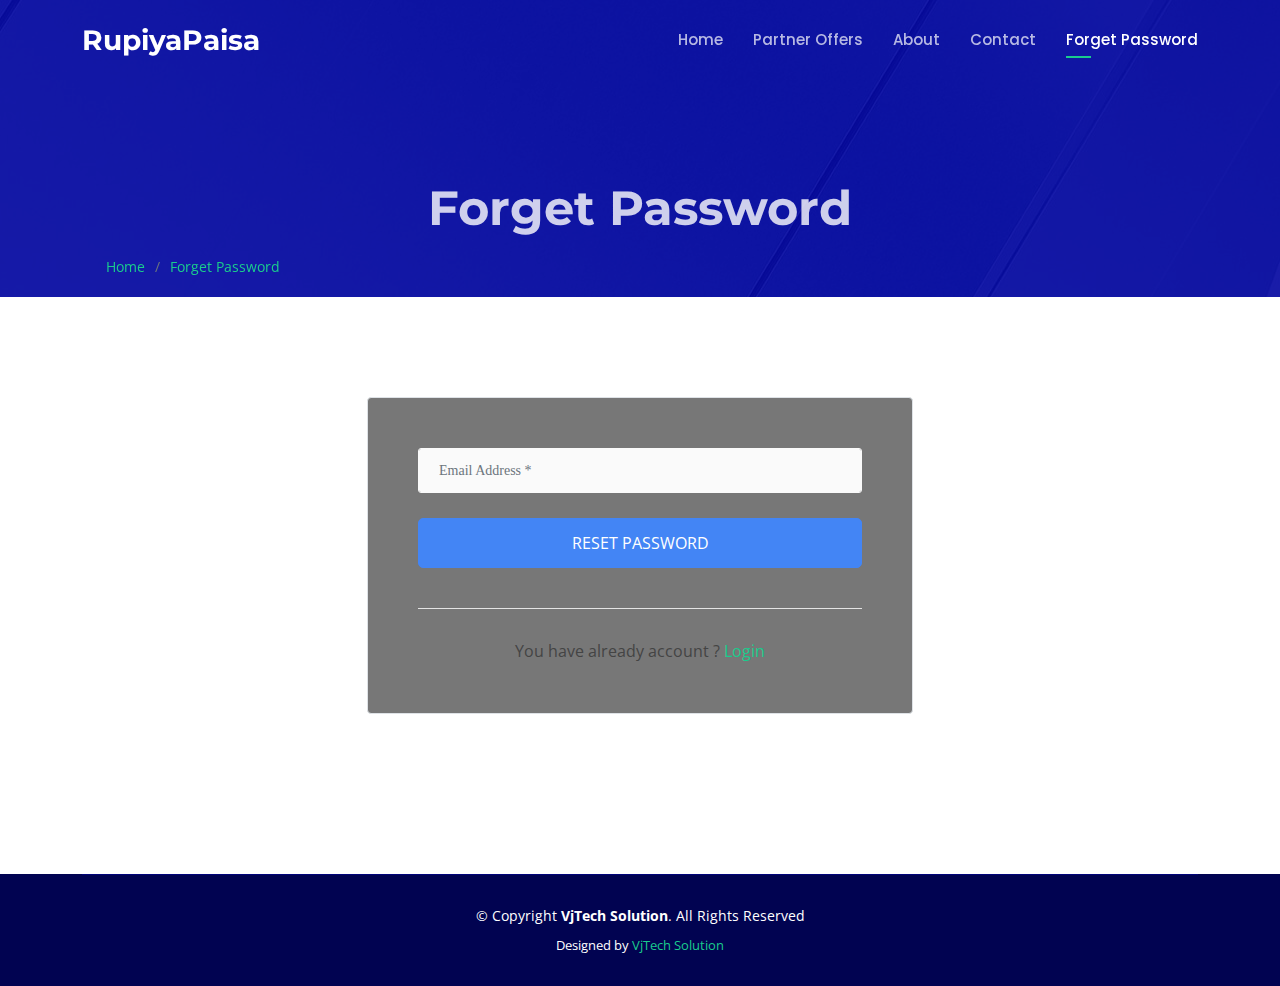
<file: forgetpassword.html>
<!DOCTYPE html>
<html lang="en">

<head>
  <meta charset="utf-8">
  <meta content="width=device-width, initial-scale=1.0" name="viewport">

  <title>RupiyaPaisa - Forget Password</title>
  <meta content="" name="description">
  <meta content="" name="keywords">

  <!-- Favicons -->
  <link href="assets/img/portfolio.png" rel="icon">
  <link href="assets/img/portfolio.png" rel="apple-touch-icon">

  <!-- Google Fonts -->
  <link href="https://fonts.googleapis.com/css?family=Open+Sans:300,300i,400,400i,600,600i,700,700i|Montserrat:300,300i,400,400i,500,500i,600,600i,700,700i|Poppins:300,300i,400,400i,500,500i,600,600i,700,700i" rel="stylesheet">

  <!-- Vendor CSS Files -->
  <link href="assets/vendor/aos/aos.css" rel="stylesheet">
  <link href="assets/vendor/bootstrap/css/bootstrap.min.css" rel="stylesheet">
  <link href="assets/vendor/bootstrap-icons/bootstrap-icons.css" rel="stylesheet">
  <link href="assets/vendor/boxicons/css/boxicons.min.css" rel="stylesheet">
  <link href="assets/vendor/glightbox/css/glightbox.min.css" rel="stylesheet">
  <link href="assets/vendor/remixicon/remixicon.css" rel="stylesheet">
  <link href="assets/vendor/swiper/swiper-bundle.min.css" rel="stylesheet">

  <!-- Template Main CSS File -->
  <link href="assets/css/style.css" rel="stylesheet">
  <!-- Social Media Icons Styles -->
  <link href="assets/css/social-media.css" rel="stylesheet">
</head>

<body>

  <header id="header" class="fixed-top d-flex align-items-center header-transparent">
    <div class="container d-flex align-items-center justify-content-between">

      <div class="logo">
        <h1><a href="/"><span>RupiyaPaisa</span></a></h1>
        <!-- Uncomment below if you prefer to use an image logo -->
        <!-- <a href="index.html"><img src="assets/img/logo.png" alt="" class="img-fluid"></a>-->
      </div>

      <nav id="navbar" class="navbar">
        <ul>
          <li><a class="nav-link  " href="/">Home</a></li>
          <li><a class="nav-link " href="/">Partner Offers</a></li>
          <li><a class="nav-link " href="/">About</a></li>
          <li><a class="nav-link " href="/">Contact</a></li>
          <li><a class="nav-link  active" href="forgetpassword.html">Forget Password</a></li>
          
        </ul>
        <i class="bi bi-list mobile-nav-toggle"></i>
      </nav><!-- .navbar -->

    </div>
  </header><!-- End Header -->

  <!-- ======= Hero Section ======= -->
  <section id="hero">
    <div class="container">
      <div class="row justify-content-between">
        <div class="col-lg-12">
          <div data-aos="zoom-outs" class="text-center" >
            <div class="profile-item">
              <section class="breadcrumbs" style="background:transparent;margin-top: 40px;">
                <div class="container">
                <div class="">
                  <h1 class="text-center">Forget Password</h1>
                    <ol>
                      <li><a href="/">Home</a></li>
                      <li><a href="forgetpassword.html">Forget Password</a></li>
                    </ol>
                  </div>
          
                </div>
              </section>
             </div>
            
           
          </div>
        </div>
        
      </div>
    </div>
   </section><!-- End Hero -->

   <section>
    <div class="login_form_wrapper">
      <div class="container">
          <div class="row">
              <div class="col-md-6 offset-md-3">
                  <!-- login_wrapper -->
                  <div class="login_wrapper border rounded">
                     
                      <div class="formsix-pos">
                          <div class="form-group i-email"> <input type="email" class="form-control" required="" id="email2" placeholder="Email Address *"> </div>
                      </div>
                      <div class="login_btn_wrapper"> 
                        <a href="#" class="btn btn-primary login_btn"> Reset Password </a>
                       </div>
                      <div class="login_message">
                          <p>You have already account ? <a href="login.html"> Login </a> </p>
                      </div>
                  </div> <!-- /.login_wrapper-->
              </div>
          </div>
      </div>
  </div>
   </section>
   
  <!-- ======= Footer ======= -->
  <footer id="footer">
    <div class="container">
      <div class="copyright">
        &copy; Copyright <strong><span>VjTech Solution</span></strong>. All Rights Reserved
      </div>
      <div class="credits">
        Designed by <a href="#">VjTech Solution</a>
      </div>
    </div>
  </footer><!-- End Footer -->

  <a href="#" class="back-to-top d-flex align-items-center justify-content-center"><i class="bi bi-arrow-up-short"></i></a>
  <div id="preloader"></div>

  <!-- Vendor JS Files -->
  <script src="assets/vendor/aos/aos.js"></script>
  <script src="assets/vendor/bootstrap/js/bootstrap.bundle.min.js"></script>
  <script src="assets/vendor/glightbox/js/glightbox.min.js"></script>
  <script src="assets/vendor/php-email-form/validate.js"></script>
  <script src="assets/vendor/purecounter/purecounter.js"></script>
  <script src="assets/vendor/swiper/swiper-bundle.min.js"></script>
  <!-- Template Main JS File -->
  <script src="assets/js/main.js"></script>
  <script src="https://ajax.googleapis.com/ajax/libs/jquery/3.5.1/jquery.min.js"></script>
  <script>
    $(document).ready(function(){

      $(document).ready(function(){
      $("#register-form").hide();
      $("#forgot-form").hide();	
      $(".register-form-link").click(function(e){
      $("#login-form").slideUp(0);
      $("#forgot-form").slideUp(0)	
      $("#register-form").fadeIn(300);	
      });
    
      $(".login-form-link").click(function(e){
      $("#register-form").slideUp(0);
      $("#forgot-form").slideUp(0);	
      $("#login-form").fadeIn(300);	
      });
    
      $(".forgot-form-link").click(function(e){
      $("#login-form").slideUp(0);	
      $("#forgot-form").fadeIn(300);	
      });
      });
    
      });
  </script>
  
</body>

</html>
</file>
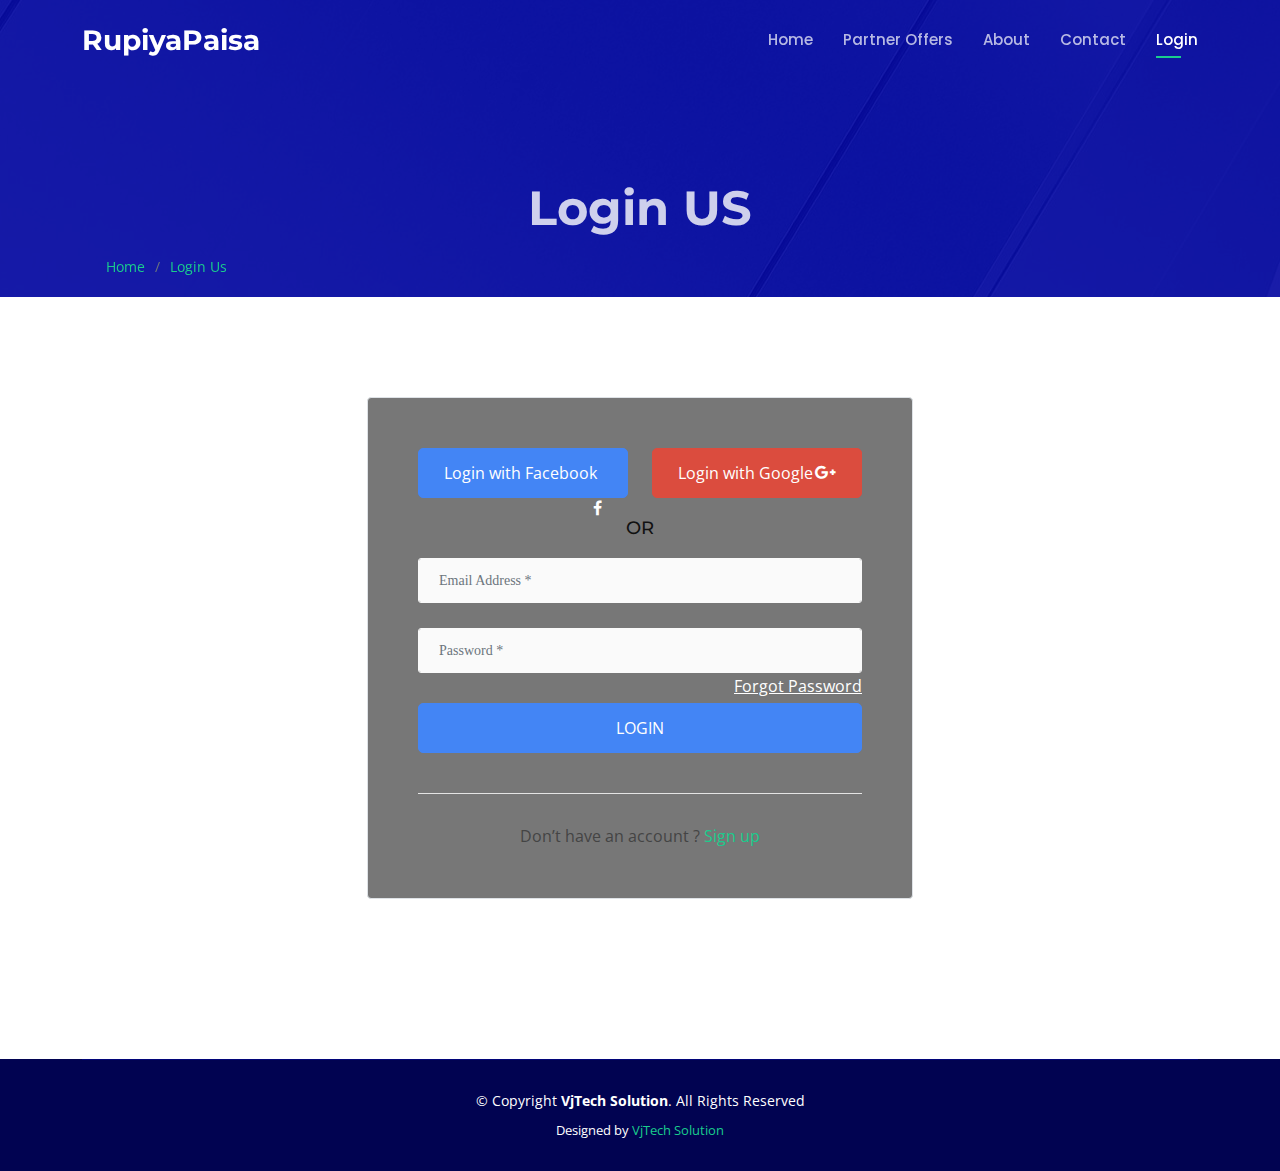
<file: login.html>
<!DOCTYPE html>
<html lang="en">

<head>
  <meta charset="utf-8">
  <meta content="width=device-width, initial-scale=1.0" name="viewport">

  <title>RupiyaPaisa - Login</title>
  <meta content="" name="description">
  <meta content="" name="keywords">

  <!-- Favicons -->
  <link href="assets/img/portfolio.png" rel="icon">
  <link href="assets/img/portfolio.png" rel="apple-touch-icon">

  <!-- Google Fonts -->
  <link href="https://fonts.googleapis.com/css?family=Open+Sans:300,300i,400,400i,600,600i,700,700i|Montserrat:300,300i,400,400i,500,500i,600,600i,700,700i|Poppins:300,300i,400,400i,500,500i,600,600i,700,700i" rel="stylesheet">

  <!-- Vendor CSS Files -->
  <link href="assets/vendor/aos/aos.css" rel="stylesheet">
  <link href="assets/vendor/bootstrap/css/bootstrap.min.css" rel="stylesheet">
  <link href="assets/vendor/bootstrap-icons/bootstrap-icons.css" rel="stylesheet">
  <link href="assets/vendor/boxicons/css/boxicons.min.css" rel="stylesheet">
  <link href="assets/vendor/glightbox/css/glightbox.min.css" rel="stylesheet">
  <link href="assets/vendor/remixicon/remixicon.css" rel="stylesheet">
  <link href="assets/vendor/swiper/swiper-bundle.min.css" rel="stylesheet">

  <!-- Template Main CSS File -->
  <link href="assets/css/style.css" rel="stylesheet">
  <!-- Social Media Icons Styles -->
  <link href="assets/css/social-media.css" rel="stylesheet">
</head>

<body>

  <header id="header" class="fixed-top d-flex align-items-center header-transparent">
    <div class="container d-flex align-items-center justify-content-between">

      <div class="logo">
        <h1><a href="/"><span>RupiyaPaisa</span></a></h1>
        <!-- Uncomment below if you prefer to use an image logo -->
        <!-- <a href="index.html"><img src="assets/img/logo.png" alt="" class="img-fluid"></a>-->
      </div>

      <nav id="navbar" class="navbar">
        <ul>
          <li><a class="nav-link  " href="/">Home</a></li>
          <li><a class="nav-link " href="/">Partner Offers</a></li>
          <li><a class="nav-link " href="/">About</a></li>
          <li><a class="nav-link " href="/">Contact</a></li>
          <li><a class="nav-link  active" href="login.html">Login</a></li>
          
        </ul>
        <i class="bi bi-list mobile-nav-toggle"></i>
      </nav><!-- .navbar -->

    </div>
  </header><!-- End Header -->

  <!-- ======= Hero Section ======= -->
  <section id="hero">
    <div class="container">
      <div class="row justify-content-between">
        <div class="col-lg-12">
          <div data-aos="zoom-outs" class="text-center" >
            <div class="profile-item">
              <section class="breadcrumbs" style="background:transparent;margin-top: 40px;">
                <div class="container">
                <div class="">
                  <h1 class="text-center">Login US</h1>
                    <ol>
                      <li><a href="/">Home</a></li>
                      <li><a href="login.html">Login Us</a></li>
                    </ol>
                  </div>
          
                </div>
              </section>
             </div>
            
           
          </div>
        </div>
        
      </div>
    </div>
   </section><!-- End Hero -->

   <section>
    <div class="login_form_wrapper">
      <div class="container">
          <div class="row">
              <div class="col-md-6 offset-md-3">
                  <!-- login_wrapper -->
                  <div class="login_wrapper border rounded">
                      <div class="row">
                          <div class="col-lg-6 col-md-6 col-xs-12 col-sm-6"> <a href="#" class="btn btn-primary facebook"> <span>Login with Facebook</span> <i class="fa fa-facebook"></i> </a> </div>
                          <div class="col-lg-6 col-md-6 col-xs-12 col-sm-6"> <a href="#" class="btn btn-primary google-plus"> Login with Google <i class="fa fa-google-plus"></i> </a> </div>
                      </div>
                      <h2>or</h2>
                      <div class="formsix-pos">
                          <div class="form-group i-email"> <input type="email" class="form-control" required="" id="email2" placeholder="Email Address *"> </div>
                      </div>
                      <div class="formsix-e">
                          <div class="form-group i-password"> <input type="password" class="form-control" required="" id="password2" placeholder="Password *"> </div>
                      </div>
                      <div class="login_remember_box"> 
                        <a href="forgetpassword.html" class="forget_password" style="margin-top: -23px;color: #fff;"> Forgot Password </a> </div>
                      <div class="login_btn_wrapper"> 
                        <a href="#" class="btn btn-primary login_btn"> Login </a>
                       </div>
                      <div class="login_message">
                          <p>Don’t have an account ? <a href="signup.html"> Sign up </a> </p>
                      </div>
                  </div> <!-- /.login_wrapper-->
              </div>
          </div>
      </div>
  </div>
   </section>
   
  <!-- ======= Footer ======= -->
  <footer id="footer">
    <div class="container">
      <div class="copyright">
        &copy; Copyright <strong><span>VjTech Solution</span></strong>. All Rights Reserved
      </div>
      <div class="credits">
        Designed by <a href="#">VjTech Solution</a>
      </div>
    </div>
  </footer><!-- End Footer -->

  <a href="#" class="back-to-top d-flex align-items-center justify-content-center"><i class="bi bi-arrow-up-short"></i></a>
  <div id="preloader"></div>

  <!-- Vendor JS Files -->
  <script src="assets/vendor/aos/aos.js"></script>
  <script src="assets/vendor/bootstrap/js/bootstrap.bundle.min.js"></script>
  <script src="assets/vendor/glightbox/js/glightbox.min.js"></script>
  <script src="assets/vendor/php-email-form/validate.js"></script>
  <script src="assets/vendor/purecounter/purecounter.js"></script>
  <script src="assets/vendor/swiper/swiper-bundle.min.js"></script>
  <!-- Template Main JS File -->
  <script src="assets/js/main.js"></script>
  <script src="https://ajax.googleapis.com/ajax/libs/jquery/3.5.1/jquery.min.js"></script>
  <script>
    $(document).ready(function(){

      $(document).ready(function(){
      $("#register-form").hide();
      $("#forgot-form").hide();	
      $(".register-form-link").click(function(e){
      $("#login-form").slideUp(0);
      $("#forgot-form").slideUp(0)	
      $("#register-form").fadeIn(300);	
      });
    
      $(".login-form-link").click(function(e){
      $("#register-form").slideUp(0);
      $("#forgot-form").slideUp(0);	
      $("#login-form").fadeIn(300);	
      });
    
      $(".forgot-form-link").click(function(e){
      $("#login-form").slideUp(0);	
      $("#forgot-form").fadeIn(300);	
      });
      });
    
      });
  </script>
  
</body>

</html>
</file>
<file: assets/css/style.css>
/*--------------------------------------------------------------
# General
--------------------------------------------------------------*/
body {
  font-family: "Open Sans", sans-serif;
  color: #444444;
}

a {
  color: #1acc8d;
  text-decoration: none;
}

a:hover {
  color: #34e5a6;
  text-decoration: none;
}

h1, h2, h3, h4, h5, h6 {
  font-family: "Montserrat", sans-serif;
}

/*--------------------------------------------------------------
# Preloader
--------------------------------------------------------------*/
#preloader {
  position: fixed;
  top: 0;
  left: 0;
  right: 0;
  bottom: 0;
  z-index: 9999;
  overflow: hidden;
  background: #fff;
}

#preloader:before {
  content: "";
  position: fixed;
  top: calc(50% - 30px);
  left: calc(50% - 30px);
  border: 6px solid #1acc8d;
  border-top-color: #d2f9eb;
  border-radius: 50%;
  width: 60px;
  height: 60px;
  -webkit-animation: animate-preloader 1s linear infinite;
  animation: animate-preloader 1s linear infinite;
}

@-webkit-keyframes animate-preloader {
  0% {
    transform: rotate(0deg);
  }
  100% {
    transform: rotate(360deg);
  }
}

@keyframes animate-preloader {
  0% {
    transform: rotate(0deg);
  }
  100% {
    transform: rotate(360deg);
  }
}
/*--------------------------------------------------------------
# Back to top button
--------------------------------------------------------------*/
.back-to-top {
  position: fixed;
  visibility: hidden;
  opacity: 0;
  right: 15px;
  bottom: 15px;
  z-index: 996;
  background: #1acc8d;
  width: 40px;
  height: 40px;
  border-radius: 50px;
  transition: all 0.4s;
}
.back-to-top i {
  font-size: 28px;
  color: #fff;
  line-height: 0;
}
.back-to-top:hover {
  background: #2be4a2;
  color: #fff;
}
.back-to-top.active {
  visibility: visible;
  opacity: 1;
}

/*--------------------------------------------------------------
# Disable AOS delay on mobile
--------------------------------------------------------------*/
@media screen and (max-width: 768px) {
  [data-aos-delay] {
    transition-delay: 0 !important;
  }
}
/*--------------------------------------------------------------
# Header
--------------------------------------------------------------*/
#header {
  height: 80px;
  transition: all 0.5s;
  z-index: 997;
  transition: all 0.5s;
  background: rgba(1, 4, 136, 0.9);
}
#header.header-transparent {
  background: transparent;
}
#header.header-scrolled {
  background: rgba(1, 4, 136, 0.9);
  height: 60px;
}
#header .logo h1 {
  font-size: 28px;
  margin: 0;
  padding: 0;
  line-height: 1;
  font-weight: 700;
}
#header .logo h1 a, #header .logo h1 a:hover {
  color: #fff;
  text-decoration: none;
}
#header .logo img {
  padding: 0;
  margin: 0;
  max-height: 40px;
}

/*--------------------------------------------------------------
# Navigation Menu
--------------------------------------------------------------*/
/**
* Desktop Navigation 
*/
.navbar {
  padding: 0;
}
.navbar ul {
  margin: 0;
  padding: 0;
  display: flex;
  list-style: none;
  align-items: center;
}
.navbar li {
  position: relative;
}
.navbar a, .navbar a:focus {
  display: flex;
  align-items: center;
  justify-content: space-between;
  padding: 10px 0 10px 30px;
  font-size: 15px;
  font-weight: 500;
  font-family: "Poppins", sans-serif;
  color: rgba(255, 255, 255, 0.7);
  white-space: nowrap;
  transition: 0.3s;
}
.navbar a i, .navbar a:focus i {
  font-size: 12px;
  line-height: 0;
  margin-left: 5px;
}
.navbar > ul > li > a:before {
  content: "";
  position: absolute;
  height: 2px;
  bottom: 3px;
  left: 30px;
  background-color: #1acc8d;
  visibility: hidden;
  width: 0px;
  transition: all 0.3s ease-in-out 0s;
}
.navbar a:hover:before, .navbar li:hover > a:before, .navbar .active:before {
  visibility: visible;
  width: 25px;
}

.navbar a:hover, .navbar .active, .navbar .active:focus, .navbar li:hover > a {
  color: #fff;
}
.navbar .dropdown ul {
  display: block;
  position: absolute;
  left: 30px;
  top: calc(100% + 30px);
  margin: 0;
  padding: 10px 0;
  z-index: 99;
  opacity: 0;
  visibility: hidden;
  background: #fff;
  box-shadow: 0px 0px 30px rgba(127, 137, 161, 0.25);
  transition: 0.3s;
  border-radius: 4px;
}
.navbar .dropdown ul li {
  min-width: 200px;
}
.navbar .dropdown ul a {
  padding: 10px 20px;
  font-size: 14px;
  font-weight: 500;
  text-transform: none;
  color: #01036f;
}
.navbar .dropdown ul a i {
  font-size: 12px;
}
.navbar .dropdown ul a:hover, .navbar .dropdown ul .active:hover, .navbar .dropdown ul li:hover > a {
  color: #1acc8d;
}
.navbar .dropdown:hover > ul {
  opacity: 1;
  top: 100%;
  visibility: visible;
}
.navbar .dropdown .dropdown ul {
  top: 0;
  left: calc(100% - 30px);
  visibility: hidden;
}
.navbar .dropdown .dropdown:hover > ul {
  opacity: 1;
  top: 0;
  left: 100%;
  visibility: visible;
}
@media (max-width: 1366px) {
  .navbar .dropdown .dropdown ul {
    left: -90%;
  }
  .navbar .dropdown .dropdown:hover > ul {
    left: -100%;
  }
}

/**
* Mobile Navigation 
*/
.mobile-nav-toggle {
  color: #fff;
  font-size: 28px;
  cursor: pointer;
  display: none;
  line-height: 0;
  transition: 0.5s;
}

@media (max-width: 991px) {
  .mobile-nav-toggle {
    display: block;
  }

  .navbar ul {
    display: none;
  }
}
.navbar-mobile {
  position: fixed;
  overflow: hidden;
  top: 0;
  right: 0;
  left: 0;
  bottom: 0;
  background: rgba(1, 3, 91, 0.9);
  transition: 0.3s;
  z-index: 999;
}
.navbar-mobile .mobile-nav-toggle {
  position: absolute;
  top: 15px;
  right: 15px;
}
.navbar-mobile ul {
  display: block;
  position: absolute;
  top: 55px;
  right: 15px;
  bottom: 15px;
  left: 15px;
  padding: 10px 0;
  border-radius: 8px;
  background-color: #fff;
  overflow-y: auto;
  transition: 0.3s;
}
.navbar-mobile > ul > li > a:before {
  left: 20px;
}
.navbar-mobile a, .navbar-mobile a:focus {
  padding: 10px 20px;
  font-size: 15px;
  color: #0205a1;
}
.navbar-mobile a:hover, .navbar-mobile .active, .navbar-mobile li:hover > a {
  color: #3f43fd;
}
.navbar-mobile .getstarted, .navbar-mobile .getstarted:focus {
  margin: 15px;
}
.navbar-mobile .dropdown ul {
  position: static;
  display: none;
  margin: 10px 20px;
  padding: 10px 0;
  z-index: 99;
  opacity: 1;
  visibility: visible;
  background: #fff;
  box-shadow: 0px 0px 30px rgba(127, 137, 161, 0.25);
}
.navbar-mobile .dropdown ul li {
  min-width: 200px;
}
.navbar-mobile .dropdown ul a {
  padding: 10px 20px;
}
.navbar-mobile .dropdown ul a i {
  font-size: 12px;
}
.navbar-mobile .dropdown ul a:hover, .navbar-mobile .dropdown ul .active:hover, .navbar-mobile .dropdown ul li:hover > a {
  color: #1acc8d;
}
.navbar-mobile .dropdown > .dropdown-active {
  display: block;
}


/*---------------------------------------------------------------
# Profile Style
-----------------------------------------------------------------*/
.profile-img{
  width: 500px;
}
.profile-item{
  /* margin-top: 20px; */
  color: #ffffff;
  /* color: #ffb134; */
}
.profile-item h3{
  font-size: 60px;
  font-weight: 900;
}
.profile-item p{
  font-size: 17px;
  font-weight: 500;
}

/*---------------------------------------------------------------
 Introduction style
 ----------------------------------------------------------------*/
 .content-box .content-heading{
   text-align: center;
 }
 .content-box .content-heading h1{
   font-size: 30px;
   font-weight: 600;
 }

 .content-box .divider{
  position: relative;
 }
 
 .content-box .divider::before{
   content: '';
   position: absolute;
   height: 2px;
   bottom: -8px;
   width: 20%;
   background-color: #4d4d4e;
   transform: translate(-50%,-50%);
 }

 .content-box.content-text{
   margin-top: 20px;
 }

 .card{
   width: 75%;
   margin: auto;
   padding: 10px;
   background: #fff;
  border-radius: 2px;
  position: relative;
  margin-bottom: 10px;
 }
 
 .container-fixed{
  box-shadow: 0 1px 3px rgba(0,0,0,0.12), 0 1px 2px rgba(0,0,0,0.24);
  transition: all 0.3s cubic-bezier(.25,.8,.25,1);
 }
 .container-fixed:hover{
  box-shadow: 0 8px 8px rgba(0,0,0,0.25), 0 10px 10px rgba(0,0,0,0.22);
 }

 .card .card-body{
   font-size: 15px;
   line-height: 24px;
   padding: 10px;
   text-align: left;
   color: rgba(5, 1, 1, 0.938);

 }
 
 .list-style{
   list-style: none;
 }
 .list-style li{
   line-height: 26px;
 }
 .list-style li .fa{
  font-size: 20px;
  font-weight: bold;
  color: #ffcdd2;
}

.list-style li span{
   margin-left: 15px;
}


/*----------------------------------------------------------------
Skills Items
------------------------------------------------------------------*/
#list-items{
  border: solid 1px lightcoral;
}
#img-items{
  width: 40px;
  height: 40px;
  position: absolute;
  top: 12px;
}

#text-items{
  margin-left: 18px;
}
#text-items span{
  font-weight: 600;
}

/*--------------------------------------------------------------
# Hero Section
--------------------------------------------------------------*/
#hero {
  width: 100%;
  background: url("../img/hero-bg.jpg");
  position: relative;
  padding: 120px 0 0 0;
}
#hero:before {
  content: "";
  background: rgba(2, 5, 161, 0.91);
  position: absolute;
  bottom: 0;
  top: 0;
  left: 0;
  right: 0;
}
#hero h1 {
  margin: 0 0 20px 0;
  font-size: 48px;
  font-weight: 700;
  line-height: 56px;
  color: rgba(255, 255, 255, 0.8);
}
#hero h1 span {
  color: #fff;
  border-bottom: 4px solid #1acc8d;
}
#hero h2 {
  color: rgba(255, 255, 255, 0.8);
  margin-bottom: 40px;
  font-size: 24px;
}
#hero .btn-get-started {
  font-family: "Montserrat", sans-serif;
  font-weight: 500;
  font-size: 16px;
  letter-spacing: 1px;
  display: inline-block;
  padding: 10px 30px;
  border-radius: 50px;
  transition: 0.5s;
  color: #fff;
  background: #1acc8d;
}
#hero .btn-get-started:hover {
  background: #17b57d;
}
#hero .animated {
  animation: up-down 2s ease-in-out infinite alternate-reverse both;
}

/*Partner Offers*/
#partner_offers {
  padding: 60px 0;
  min-height: 100vh;
}
a, a:hover, a:focus, a:active {
  text-decoration: none;
  outline: none;
}
ul {
  margin: 0;
  padding: 0;
  list-style: none;
}.bg-gray {
  background-color: #f9f9f9;
}

.site-heading h2 {
display: block;
font-weight: 700;
margin-bottom: 10px;
text-transform: uppercase;
position: relative;
z-index: 1;
}

.site-heading h2 span {
color: #010483;
}

.site-heading h2::before {
background: #010483 none repeat scroll 0 0;
bottom: -10px;
content: "";
height: 3px;
left: 50%;
margin-left: -25px;
position: absolute;
width: 50px;
opacity: 0.7;
}

.site-heading {
margin-bottom: 60px;
overflow: hidden;
margin-top: -5px;
}

.carousel-shadow .owl-stage-outer {
margin: -15px -15px 0;
padding: 15px;
}

.we-offer-area .our-offer-carousel .owl-dots .owl-dot span {
background: #ffffff none repeat scroll 0 0;
border: 2px solid;
height: 15px;
margin: 0 5px;
width: 15px;
}

.we-offer-area .our-offer-carousel .owl-dots .owl-dot.active span {
background: #0205a1 none repeat scroll 0 0;
border-color: 0205a1;
}

.we-offer-area .item {
background: #ffffff none repeat scroll 0 0;
border-left: 2px solid #0205a1;
-moz-box-shadow: 0 0 10px #cccccc;
-webkit-box-shadow: 0 0 10px #cccccc;
-o-box-shadow: 0 0 10px #cccccc;
box-shadow: 0 0 10px #cccccc;
overflow: hidden;
padding: 30px;
position: relative;
z-index: 1;
}

.we-offer-area.text-center .item {
background: #ffffff none repeat scroll 0 0;
border: medium none;
padding: 67px 40px 64px;
}

.we-offer-area.text-center .item i {
background: #0205a1 none repeat scroll 0 0;
-webkit-border-radius: 50%;
-moz-border-radius: 50%;
border-radius: 50%;
color: #ffffff;
font-size: 40px;
height: 80px;
line-height: 80px;
position: relative;
text-align: center;
width: 80px;
z-index: 1;
transition: all 0.35s ease-in-out;
-webkit-transition: all 0.35s ease-in-out;
-moz-transition: all 0.35s ease-in-out;
-ms-transition: all 0.35s ease-in-out;
-o-transition: all 0.35s ease-in-out;
margin-bottom: 25px;
}

.we-offer-area.text-center .item i::after {
border: 2px solid #0205a1;
-webkit-border-radius: 50%;
-moz-border-radius: 50%;
border-radius: 50%;
content: "";
height: 90px;
left: -5px;
position: absolute;
top: -5px;
width: 90px;
z-index: -1;
transition: all 0.35s ease-in-out;
-webkit-transition: all 0.35s ease-in-out;
-moz-transition: all 0.35s ease-in-out;
-ms-transition: all 0.35s ease-in-out;
-o-transition: all 0.35s ease-in-out;
}

.we-offer-area.item-border-less .item {
border: medium none;
}

.we-offer-area .our-offer-items.less-carousel .equal-height {
margin-bottom: 30px;
}

.we-offer-area.item-border-less .item .number {
font-family: "Poppins",sans-serif;
font-size: 50px;
font-weight: 900;
opacity: 0.1;
position: absolute;
right: 30px;
top: 30px;
}

.our-offer-carousel.center-active .owl-item:nth-child(2n) .item,
.we-offer-area.center-active .single-item:nth-child(2n) .item {
background: #00a01d none repeat scroll 0 0;
}

.our-offer-carousel.center-active .owl-item:nth-child(2n) .item i,
.our-offer-carousel.center-active .owl-item:nth-child(2n) .item h4,
.our-offer-carousel.center-active .owl-item:nth-child(2n) .item p,
.we-offer-area.center-active .single-item:nth-child(2n) .item i,
.we-offer-area.center-active .single-item:nth-child(2n) .item h4,
.we-offer-area.center-active .single-item:nth-child(2n) .item p {
color: #ffffff;
}

.we-offer-area .item i {
color: #0205a1;
display: inline-block;
font-size: 60px;
margin-bottom: 20px;
}

.we-offer-area .item h4 {
font-weight: 600;
text-transform: capitalize;
}

.we-offer-area .item p {
margin: 0;
}

.we-offer-area .item i,
.we-offer-area .item h4,
.we-offer-area .item p {
transition: all 0.35s ease-in-out;
-webkit-transition: all 0.35s ease-in-out;
-moz-transition: all 0.35s ease-in-out;
-ms-transition: all 0.35s ease-in-out;
-o-transition: all 0.35s ease-in-out;
}

.we-offer-area .item::after {
background: #0205a1 none repeat scroll 0 0;
content: "";
height: 100%;
left: -100%;
position: absolute;
top: 0;
transition: all 0.35s ease-in-out;
-webkit-transition: all 0.35s ease-in-out;
-moz-transition: all 0.35s ease-in-out;
-ms-transition: all 0.35s ease-in-out;
-o-transition: all 0.35s ease-in-out;
width: 100%;
z-index: -1;
}

.we-offer-area .item:hover::after {
left: 0;
}

.we-offer-area .item:hover i,
.we-offer-area .item:hover h4,
.we-offer-area .item:hover p {
color: #ffffff !important;
}

.we-offer-area.text-center .item:hover i::after {
border-color: #ffffff !important;
}

.we-offer-area.text-center .item:hover i {
background-color: #ffffff !important;
color: #00a01d !important;
}

.we-offer-area.text-left .item i {
background: #00a01d none repeat scroll 0 0;
-webkit-border-radius: 50%;
-moz-border-radius: 50%;
border-radius: 50%;
color: #ffffff;
display: inline-block;
font-size: 60px;
height: 100px;
line-height: 100px;
margin-bottom: 30px;
position: relative;
width: 100px;
z-index: 1;
text-align: center;
}

.we-offer-area.text-left .item i::after {
border: 2px solid #00a01d;
-webkit-border-radius: 50%;
-moz-border-radius: 50%;
border-radius: 50%;
content: "";
height: 120px;
left: -10px;
position: absolute;
top: -10px;
width: 120px;
}



@media (min-width: 1024px) {
  #hero {
    background-attachment: fixed;
  }
}
@media (max-width: 991px) {
  #hero {
    padding-top: 80px;
  }
  #hero .animated {
    -webkit-animation: none;
    animation: none;
  }
  #hero .hero-img {
    text-align: center;
  }
  #hero .hero-img img {
    max-width: 50%;
  }
  #hero h1 {
    font-size: 28px;
    line-height: 32px;
    margin-bottom: 10px;
  }
  #hero h2 {
    font-size: 18px;
    line-height: 24px;
    margin-bottom: 30px;
  }
}
@media (max-width: 575px) {
  #hero .hero-img img {
    width: 80%;
  }
  .card{
    width: 90%;
  }
}

@-webkit-keyframes up-down {
  0% {
    transform: translateY(10px);
  }
  100% {
    transform: translateY(-10px);
  }
}

@keyframes up-down {
  0% {
    transform: translateY(10px);
  }
  100% {
    transform: translateY(-10px);
  }
}
.hero-waves {
  display: block;
  margin-top: 60px;
  width: 100%;
  height: 60px;
  z-index: 5;
  position: relative;
}

.wave1 use {
  -webkit-animation: move-forever1 10s linear infinite;
  animation: move-forever1 10s linear infinite;
  -webkit-animation-delay: -2s;
  animation-delay: -2s;
}

.wave2 use {
  -webkit-animation: move-forever2 8s linear infinite;
  animation: move-forever2 8s linear infinite;
  -webkit-animation-delay: -2s;
  animation-delay: -2s;
}

.wave3 use {
  -webkit-animation: move-forever3 6s linear infinite;
  animation: move-forever3 6s linear infinite;
  -webkit-animation-delay: -2s;
  animation-delay: -2s;
}

@-webkit-keyframes move-forever1 {
  0% {
    transform: translate(85px, 0%);
  }
  100% {
    transform: translate(-90px, 0%);
  }
}

@keyframes move-forever1 {
  0% {
    transform: translate(85px, 0%);
  }
  100% {
    transform: translate(-90px, 0%);
  }
}
@-webkit-keyframes move-forever2 {
  0% {
    transform: translate(-90px, 0%);
  }
  100% {
    transform: translate(85px, 0%);
  }
}
@keyframes move-forever2 {
  0% {
    transform: translate(-90px, 0%);
  }
  100% {
    transform: translate(85px, 0%);
  }
}
@-webkit-keyframes move-forever3 {
  0% {
    transform: translate(-90px, 0%);
  }
  100% {
    transform: translate(85px, 0%);
  }
}
@keyframes move-forever3 {
  0% {
    transform: translate(-90px, 0%);
  }
  100% {
    transform: translate(85px, 0%);
  }
}
/*--------------------------------------------------------------
# Sections General
--------------------------------------------------------------*/
section {
  padding: 60px 0;
  overflow: hidden;
}

.section-bg {
  background-color: #f5f5ff;
}

.section-title {
  padding-bottom: 40px;
}
.section-title h2 {
  font-size: 14px;
  font-weight: 500;
  padding: 0;
  line-height: 1px;
  margin: 0 0 5px 0;
  letter-spacing: 2px;
  text-transform: uppercase;
  color: #aaaaaa;
  font-family: "Poppins", sans-serif;
}
.section-title h2::after {
  content: "";
  width: 120px;
  height: 1px;
  display: inline-block;
  background: #1acc8d;
  margin: 4px 10px;
}
.section-title p {
  margin: 0;
  margin: 0;
  font-size: 36px;
  font-weight: 700;
  text-transform: uppercase;
  font-family: "Poppins", sans-serif;
  color: #010483;
}

/*--------------------------------------------------------------
# Breadcrumbs
--------------------------------------------------------------*/
.breadcrumbs {
  padding: 20px 0;
  background-color: #fafaff;
  min-height: 40px;
  margin-top: 80px;
}
@media (max-width: 992px) {
  .breadcrumbs {
    margin-top: 64px;
  }
}
.breadcrumbs h2 {
  font-size: 24px;
  font-weight: 400;
  margin: 0;
}
@media (max-width: 992px) {
  .breadcrumbs h2 {
    margin: 0 0 10px 0;
  }
}
.breadcrumbs ol {
  display: flex;
  flex-wrap: wrap;
  list-style: none;
  padding: 0;
  margin: 0;
  font-size: 14px;
}
.breadcrumbs ol li + li {
  padding-left: 10px;
}
.breadcrumbs ol li + li::before {
  display: inline-block;
  padding-right: 10px;
  color: #6c757d;
  content: "/";
}
@media (max-width: 768px) {
  .breadcrumbs .d-flex {
    display: block !important;
  }
  .breadcrumbs ol {
    display: block;
  }
  .breadcrumbs ol li {
    display: inline-block;
  }
}

/*--------------------------------------------------------------
# About
--------------------------------------------------------------*/
.about {
  padding: 40px 0 0 0;
}
.about .icon-boxes h3 {
  font-size: 28px;
  font-weight: 700;
  color: #010483;
  margin-bottom: 15px;
}
.about .icon-box {
  margin-top: 40px;
}
.about .icon-box .icon {
  float: left;
  display: flex;
  align-items: center;
  justify-content: center;
  width: 64px;
  height: 64px;
  border: 2px solid #7ceec6;
  border-radius: 50px;
  transition: 0.5s;
}
.about .icon-box .icon i {
  color: #1acc8d;
  font-size: 32px;
}
.about .icon-box:hover .icon {
  background: #1acc8d;
  border-color: #1acc8d;
}
.about .icon-box:hover .icon i {
  color: #fff;
}
.about .icon-box .title {
  margin-left: 85px;
  font-weight: 700;
  margin-bottom: 10px;
  font-size: 18px;
}
.about .icon-box .title a {
  color: #343a40;
  transition: 0.3s;
}
.about .icon-box .title a:hover {
  color: #1acc8d;
}
.about .icon-box .description {
  margin-left: 85px;
  line-height: 24px;
  font-size: 14px;
}
.about .video-box {
  background: url("../img/about.png") center center no-repeat;
  background-size: contain;
  min-height: 300px;
}
.about .play-btn {
  width: 94px;
  height: 94px;
  background: radial-gradient(#3f43fd 50%, rgba(63, 67, 253, 0.4) 52%);
  border-radius: 50%;
  display: block;
  position: absolute;
  left: calc(50% - 47px);
  top: calc(50% - 47px);
  overflow: hidden;
}
.about .play-btn::after {
  content: "";
  position: absolute;
  left: 50%;
  top: 50%;
  transform: translateX(-40%) translateY(-50%);
  width: 0;
  height: 0;
  border-top: 10px solid transparent;
  border-bottom: 10px solid transparent;
  border-left: 15px solid #fff;
  z-index: 100;
  transition: all 400ms cubic-bezier(0.55, 0.055, 0.675, 0.19);
}
.about .play-btn::before {
  content: "";
  position: absolute;
  width: 120px;
  height: 120px;
  -webkit-animation-delay: 0s;
  animation-delay: 0s;
  -webkit-animation: pulsate-btn 2s;
  animation: pulsate-btn 2s;
  -webkit-animation-direction: forwards;
  animation-direction: forwards;
  -webkit-animation-iteration-count: infinite;
  animation-iteration-count: infinite;
  -webkit-animation-timing-function: steps;
  animation-timing-function: steps;
  opacity: 1;
  border-radius: 50%;
  border: 5px solid rgba(63, 67, 253, 0.7);
  top: -15%;
  left: -15%;
  background: rgba(198, 16, 0, 0);
}
.about .play-btn:hover::after {
  border-left: 15px solid #3f43fd;
  transform: scale(20);
}
.about .play-btn:hover::before {
  content: "";
  position: absolute;
  left: 50%;
  top: 50%;
  transform: translateX(-40%) translateY(-50%);
  width: 0;
  height: 0;
  border: none;
  border-top: 10px solid transparent;
  border-bottom: 10px solid transparent;
  border-left: 15px solid #fff;
  z-index: 200;
  -webkit-animation: none;
  animation: none;
  border-radius: 0;
}

@-webkit-keyframes pulsate-btn {
  0% {
    transform: scale(0.6, 0.6);
    opacity: 1;
  }
  100% {
    transform: scale(1, 1);
    opacity: 0;
  }
}

@keyframes pulsate-btn {
  0% {
    transform: scale(0.6, 0.6);
    opacity: 1;
  }
  100% {
    transform: scale(1, 1);
    opacity: 0;
  }
}
/*--------------------------------------------------------------
# Features
--------------------------------------------------------------*/
.features .icon-box {
  display: flex;
  align-items: center;
  padding: 20px;
  background: #f5f5ff;
  transition: ease-in-out 0.3s;
}
.features .icon-box i {
  font-size: 32px;
  padding-right: 10px;
  line-height: 1;
}
.features .icon-box h3 {
  font-weight: 700;
  margin: 0;
  padding: 0;
  line-height: 1;
  font-size: 16px;
}
.features .icon-box h3 a {
  color: #010483;
  transition: ease-in-out 0.3s;
}
.features .icon-box h3 a:hover {
  color: #01036f;
}
.features .icon-box:hover {
  background: #ebebff;
}

/*--------------------------------------------------------------
# Counts
--------------------------------------------------------------*/
.counts {
  background: #f5f5ff;
  padding: 70px 0 60px;
}
.counts .count-box {
  padding: 30px 30px 25px 30px;
  width: 100%;
  position: relative;
  text-align: center;
  background: #fff;
}
.counts .count-box i {
  position: absolute;
  top: -25px;
  left: 50%;
  transform: translateX(-50%);
  font-size: 20px;
  background: #1acc8d;
  padding: 12px;
  color: #fff;
  border-radius: 50px;
  display: inline-flex;
  align-items: center;
  justify-content: center;
  line-height: 0;
  width: 48px;
  height: 48px;
}
.counts .count-box span {
  font-size: 36px;
  display: block;
  font-weight: 600;
  color: #010483;
}
.counts .count-box p {
  padding: 0;
  margin: 0;
  font-family: "Montserrat", sans-serif;
  font-size: 14px;
}

/*--------------------------------------------------------------
# Details
--------------------------------------------------------------*/
.details .content + .content {
  margin-top: 100px;
}
.details .content h3 {
  font-weight: 600;
  font-size: 26px;
  color: #010483;
}
.details .content ul {
  list-style: none;
  padding: 0;
}
.details .content ul li {
  padding-bottom: 10px;
}
.details .content ul i {
  font-size: 20px;
  padding-right: 4px;
  color: #1acc8d;
}
.details .content p:last-child {
  margin-bottom: 0;
}

/*--------------------------------------------------------------
# Gallery
--------------------------------------------------------------*/
.gallery .gallery-item {
  overflow: hidden;
  border-right: 3px solid #fff;
  border-bottom: 3px solid #fff;
}
.gallery .gallery-item img {
  transition: all ease-in-out 0.4s;
}
.gallery .gallery-item:hover img {
  transform: scale(1.1);
}

/*--------------------------------------------------------------
# Testimonials
--------------------------------------------------------------*/
.testimonials {
  padding: 80px 0;
  background: url("../img/cta-bg.jpg") no-repeat;
  background-position: center center;
  background-size: cover;
  position: relative;
}
.testimonials::before {
  content: "";
  position: absolute;
  left: 0;
  right: 0;
  top: 0;
  bottom: 0;
  background: rgba(1, 3, 111, 0.8);
}
.testimonials .section-header {
  margin-bottom: 40px;
}
.testimonials .testimonials-carousel, .testimonials .testimonials-slider {
  overflow: hidden;
}
.testimonials .testimonial-item {
  text-align: center;
  color: #fff;
}
.testimonials .testimonial-item .testimonial-img {
  width: 100px;
  border-radius: 50%;
  border: 6px solid rgba(255, 255, 255, 0.15);
  margin: 0 auto;
}
.testimonials .testimonial-item h3 {
  font-size: 20px;
  font-weight: bold;
  margin: 10px 0 5px 0;
  color: #fff;
}
.testimonials .testimonial-item h4 {
  font-size: 14px;
  color: #ddd;
  margin: 0 0 15px 0;
}
.testimonials .testimonial-item .quote-icon-left, .testimonials .testimonial-item .quote-icon-right {
  color: rgba(255, 255, 255, 0.4);
  font-size: 26px;
}
.testimonials .testimonial-item .quote-icon-left {
  display: inline-block;
  left: -5px;
  position: relative;
}
.testimonials .testimonial-item .quote-icon-right {
  display: inline-block;
  right: -5px;
  position: relative;
  top: 10px;
}
.testimonials .testimonial-item p {
  font-style: italic;
  margin: 0 auto 15px auto;
  color: #eee;
}
.testimonials .swiper-pagination {
  margin-top: 20px;
  position: relative;
}
.testimonials .swiper-pagination .swiper-pagination-bullet {
  width: 12px;
  height: 12px;
  opacity: 1;
  background-color: rgba(255, 255, 255, 0.4);
}
.testimonials .swiper-pagination .swiper-pagination-bullet-active {
  background-color: #1acc8d;
}
@media (min-width: 1024px) {
  .testimonials {
    background-attachment: fixed;
  }
}
@media (min-width: 992px) {
  .testimonials .testimonial-item p {
    width: 80%;
  }
}

/*--------------------------------------------------------------
# Team
--------------------------------------------------------------*/
.team {
  background: #fff;
}
.team .member {
  text-align: center;
  margin-bottom: 80px;
  position: relative;
}
.team .member .pic {
  border-radius: 4px;
  overflow: hidden;
}
.team .member img {
  transition: all ease-in-out 0.4s;
}
.team .member:hover img {
  transform: scale(1.1);
}
.team .member .member-info {
  position: absolute;
  bottom: -80px;
  left: 0px;
  right: 0px;
  background: rgba(255, 255, 255, 0.9);
  padding: 15px 0;
  border-radius: 0 0 4px 4px;
  box-shadow: 0px 2px 15px rgba(0, 0, 0, 0.1);
}
.team .member h4 {
  font-weight: 700;
  margin-bottom: 10px;
  font-size: 16px;
  color: #01036f;
  position: relative;
  padding-bottom: 10px;
}
.team .member h4::after {
  content: "";
  position: absolute;
  display: block;
  width: 50px;
  height: 1px;
  background: #0d12fc;
  bottom: 0;
  left: calc(50% - 25px);
}
.team .member span {
  font-style: italic;
  display: block;
  font-size: 13px;
  color: #01036f;
}
.team .member .social {
  margin-top: 10px;
}
.team .member .social a {
  transition: color 0.3s;
  color: #01036f;
}
.team .member .social a:hover {
  color: #1acc8d;
}
.team .member .social i {
  font-size: 16px;
  margin: 0 2px;
}

/*--------------------------------------------------------------
# Pricing
--------------------------------------------------------------*/
.pricing .box {
  padding: 20px;
  background: #fff;
  text-align: center;
  box-shadow: 0px 0px 4px rgba(0, 0, 0, 0.12);
  border-radius: 5px;
  position: relative;
  overflow: hidden;
}
.pricing h3 {
  font-weight: 400;
  margin: -20px -20px 20px -20px;
  padding: 20px 15px;
  font-size: 16px;
  font-weight: 600;
  color: #777777;
  background: #f8f8f8;
}
.pricing h4 {
  font-size: 36px;
  color: #1acc8d;
  font-weight: 600;
  font-family: "Poppins", sans-serif;
  margin-bottom: 20px;
}
.pricing h4 sup {
  font-size: 20px;
  top: -15px;
  left: -3px;
}
.pricing h4 span {
  color: #bababa;
  font-size: 16px;
  font-weight: 300;
}
.pricing ul {
  padding: 0;
  list-style: none;
  color: #444444;
  text-align: center;
  line-height: 20px;
  font-size: 14px;
}
.pricing ul li {
  padding-bottom: 16px;
}
.pricing ul i {
  color: #1acc8d;
  font-size: 18px;
  padding-right: 4px;
}
.pricing ul .na {
  color: #ccc;
  text-decoration: line-through;
}
.pricing .btn-wrap {
  margin: 20px -20px -20px -20px;
  padding: 20px 15px;
  background: #f8f8f8;
  text-align: center;
}
.pricing .btn-buy {
  background: #1acc8d;
  display: inline-block;
  padding: 8px 35px 10px 35px;
  border-radius: 50px;
  color: #fff;
  transition: none;
  font-size: 14px;
  font-weight: 400;
  font-family: "Montserrat", sans-serif;
  font-weight: 600;
  transition: 0.3s;
}
.pricing .btn-buy:hover {
  background: #149f6e;
}
.pricing .featured h3 {
  color: #fff;
  background: #1acc8d;
}
.pricing .advanced {
  width: 200px;
  position: absolute;
  top: 18px;
  right: -68px;
  transform: rotate(45deg);
  z-index: 1;
  font-size: 14px;
  padding: 1px 0 3px 0;
  background: #1acc8d;
  color: #fff;
}

/*--------------------------------------------------------------
# F.A.Q
--------------------------------------------------------------*/
.faq .faq-list {
  padding: 0;
}
.faq .faq-list ul {
  padding: 0;
  list-style: none;
}
.faq .faq-list li + li {
  margin-top: 15px;
}
.faq .faq-list li {
  padding: 20px;
  background: #fff;
  border-radius: 4px;
  position: relative;
}
.faq .faq-list a {
  display: block;
  position: relative;
  font-family: "Poppins", sans-serif;
  font-size: 16px;
  line-height: 24px;
  font-weight: 500;
  padding: 0 30px;
  outline: none;
  cursor: pointer;
}
.faq .faq-list .icon-help {
  font-size: 24px;
  position: absolute;
  right: 0;
  left: 20px;
  color: #34e5a6;
}
.faq .faq-list .icon-show, .faq .faq-list .icon-close {
  font-size: 24px;
  position: absolute;
  right: 0;
  top: 0;
}
.faq .faq-list p {
  margin-bottom: 0;
  padding: 10px 0 0 0;
}
.faq .faq-list .icon-show {
  display: none;
}
.faq .faq-list a.collapsed {
  color: #343a40;
}
.faq .faq-list a.collapsed:hover {
  color: #1acc8d;
}
.faq .faq-list a.collapsed .icon-show {
  display: inline-block;
}
.faq .faq-list a.collapsed .icon-close {
  display: none;
}
@media (max-width: 1200px) {
  .faq .faq-list {
    padding: 0;
  }
}

/*--------------------------------------------------------------
# Stat Counter
--------------------------------------------------------------*/
.statistic-section {
  padding-top: 70px;
  padding-bottom: 70px;
  background: #00c6ff;  /* fallback for old browsers */
  background: -webkit-linear-gradient(to right, #1a1d94, #484994);
  background: linear-gradient(to right, #1a1d94, #484994); 
  
}

.count-title {
 font-size: 50px;
 font-weight: normal;
 margin-top: 10px;
 margin-bottom: 0;
 text-align: center;
 font-weight: bold;
 color: #fff;
}

.stats-text {
 font-size: 15px;
 font-weight: normal;
 margin-top: 15px;
 margin-bottom: 0;
 text-align: center;
 color: #fff;
 text-transform: uppercase;
 font-weight: bold;
}

.stats-line-black {
margin: 12px auto 0;
 width: 55px;
 height: 2px;
 background-color: #fff;
}
.stats-icon {
 font-size: 35px;
 margin: 0 auto;
 float: none;
 display: table;
 color: #fff;
}
/*--------------------------------------------------------------
# Contact
--------------------------------------------------------------*/


.contact .info {
  width: 100%;
  background: #fff;
}
.contact .info i {
  font-size: 20px;
  color: #3f43fd;
  float: left;
  width: 44px;
  height: 44px;
  background: #f0f0ff;
  display: flex;
  justify-content: center;
  align-items: center;
  border-radius: 50px;
  transition: all 0.3s ease-in-out;
}
.contact .info h4 {
  padding: 0 0 0 60px;
  font-size: 22px;
  font-weight: 600;
  margin-bottom: 5px;
  color: #010483;
}
.contact .info p {
  padding: 0 0 0 60px;
  margin-bottom: 0;
  font-size: 14px;
  color: #0205a1;
}
.contact .info .email, .contact .info .phone {
  margin-top: 40px;
}
.contact .info .email:hover i, .contact .info .address:hover i, .contact .info .phone:hover i {
  background: #1acc8d;
  color: #fff;
}
.contact .php-email-form {
  width: 100%;
  background: #fff;
}
.contact .php-email-form .form-group {
  padding-bottom: 8px;
}
.contact .php-email-form .error-message {
  display: none;
  color: #fff;
  background: #ed3c0d;
  text-align: left;
  padding: 15px;
  font-weight: 600;
}
.contact .php-email-form .error-message br + br {
  margin-top: 25px;
}
.contact .php-email-form .sent-message {
  display: none;
  color: #fff;
  background: #18d26e;
  text-align: center;
  padding: 15px;
  font-weight: 600;
}
.contact .php-email-form .loading {
  display: none;
  background: #fff;
  text-align: center;
  padding: 15px;
}
.contact .php-email-form .loading:before {
  content: "";
  display: inline-block;
  border-radius: 50%;
  width: 24px;
  height: 24px;
  margin: 0 10px -6px 0;
  border: 3px solid #18d26e;
  border-top-color: #eee;
  -webkit-animation: animate-loading 1s linear infinite;
  animation: animate-loading 1s linear infinite;
}
.contact .php-email-form input, .contact .php-email-form textarea {
  border-radius: 0;
  box-shadow: none;
  font-size: 14px;
}
.contact .php-email-form input {
  height: 44px;
}
.contact .php-email-form textarea {
  padding: 10px 12px;
}
.contact .php-email-form button[type=submit] {
  background: #1acc8d;
  border: 0;
  padding: 10px 30px;
  color: #fff;
  transition: 0.4s;
  border-radius: 50px;
}
.contact .php-email-form button[type=submit]:hover {
  background: #34e5a6;
}
@-webkit-keyframes animate-loading {
  0% {
    transform: rotate(0deg);
  }
  100% {
    transform: rotate(360deg);
  }
}
@keyframes animate-loading {
  0% {
    transform: rotate(0deg);
  }
  100% {
    transform: rotate(360deg);
  }
}

/*--------------------------------------------------------------
# Footer
--------------------------------------------------------------*/
#footer {
  background: #010351;
  padding: 0 0 30px 0;
  color: #fff;
  font-size: 14px;
}
#footer .footer-top {
  padding: 60px 0 30px 0;
}
#footer .footer-top .footer-info {
  margin-bottom: 15px;
  background: #010246;
  color: #fff;
  border-top: 4px solid #1acc8d;
  text-align: center;
  padding: 30px 20px;
}
#footer .footer-top .footer-info h3 {
  font-size: 24px;
  margin: 0 0 20px 0;
  padding: 2px 0 2px 0;
  line-height: 1;
  font-weight: 700;
}
#footer .footer-top .footer-info p {
  font-size: 14px;
  line-height: 24px;
  margin-bottom: 0;
  font-family: "Montserrat", sans-serif;
}
#footer .footer-top .social-links a {
  font-size: 18px;
  display: inline-block;
  color: #fff;
  line-height: 1;
  padding: 8px 0;
  margin-right: 4px;
  border-radius: 50%;
  text-align: center;
  width: 36px;
  height: 36px;
  transition: 0.3s;
}
#footer .footer-top .social-links a:hover {
  background: #1acc8d;
  color: #fff;
  text-decoration: none;
}
#footer .footer-top h4 {
  font-size: 16px;
  font-weight: 600;
  color: #fff;
  position: relative;
  padding-bottom: 12px;
}
#footer .footer-top .footer-links {
  margin-bottom: 30px;
}
#footer .footer-top .footer-links ul {
  list-style: none;
  padding: 0;
  margin: 0;
}
#footer .footer-top .footer-links ul i {
  padding-right: 2px;
  color: #61ebba;
  font-size: 18px;
  line-height: 1;
}
#footer .footer-top .footer-links ul li {
  padding: 10px 0;
  display: flex;
  align-items: center;
}
#footer .footer-top .footer-links ul li:first-child {
  padding-top: 0;
}
#footer .footer-top .footer-links ul a {
  color: #fff;
  transition: 0.3s;
  display: inline-block;
  line-height: 1;
}
#footer .footer-top .footer-links ul a:hover {
  color: #4be8b0;
}
#footer .footer-top .footer-newsletter form {
  margin-top: 30px;
  background: #fff;
  padding: 6px 10px 6px 15px;
  position: relative;
  border-radius: 50px;
}
#footer .footer-top .footer-newsletter form input[type=email] {
  border: 0;
  padding: 4px;
  width: calc(100% - 110px);
}
#footer .footer-top .footer-newsletter form input[type=submit] {
  position: absolute;
  top: 0;
  right: -2px;
  bottom: 0;
  border: 0;
  background: none;
  font-size: 16px;
  padding: 0 20px;
  background: #1acc8d;
  color: #fff;
  transition: 0.3s;
  border-radius: 50px;
}
#footer .footer-top .footer-newsletter form input[type=submit]:hover {
  background: #149f6e;
}
#footer .copyright {
  border-top: 1px solid #010479;
  text-align: center;
  padding-top: 30px;
}
#footer .credits {
  padding-top: 10px;
  text-align: center;
  font-size: 13px;
  color: #fff;
}
@media (max-width: 575px) {
  #hero .animated {
    animation: up-down 2s ease-in-out infinite alternate-reverse both;
  }
  .profile-item h3{
    font-size: 24px;
    width: 274px;
    line-height: 34px;
    margin: auto;
    margin-bottom:20px ;
  }
  .profile-image img{
    width: 80%;
    margin: auto;
  }
  #footer .footer-top .footer-info {
    margin: -20px 0 30px 0;
  }
  .login_wrapper {
    padding: 15px !important;
  }
}

.joinus_btn{
  width: 100%;
  margin: auto;
  text-align: center;
}
.joinus_btn a{
  padding: 8px 40px;
  border: none;
  text-transform: uppercase;
  color: white;
  background-color: #ff725e;
  border-top-right-radius: 30px;
  border-bottom-left-radius: 30px;
}

.joinus_btn a:hover{
  background-color: #fa9386;
  color: #010483;
}

/*
==================LOgin==================
*/


.login_form_wrapper {
  float: left;
  width: 100%;
  padding-top: 40px;
  padding-bottom: 100px;
  /* background-color: grey */
}

.login_wrapper {
  /* padding-bottom: 10px;
  margin-bottom: 10px; */
  float: left;
  width: 100%;
  background: #fff;
  padding: 50px;
  background-color: rgba(0, 0, 0, 0.534);
  
}

.login_wrapper a.btn {
  color: #fff;
  width: 100%;
  height: 50px;
  padding: 6px 25px;
  line-height: 36px;
  margin-bottom: 20px;
  text-align: left;
  border-radius: 5px;
  background: #4385f5;
  font-size: 16px;
  border: 1px solid #4385f5
}

.login_wrapper a i {
  float: right;
  margin: 0;
  line-height: 35px
}

.login_wrapper a.google-plus {
  background: #db4c3e;
  border: 1px solid #db4c3e
}

.login_wrapper h2 {
  font-size: 18px;
  font-weight: 500;
  margin-bottom: 20px;
  color: #111;
  line-height: 20px;
  text-transform: uppercase;
  text-align: center;
  position: relative
}

.login_wrapper .formsix-pos,
.formsix-e {
  position: relative
}

.form-group {
  margin-bottom: 25px
}

.login_wrapper .form-control {
  height: 45px;
  padding: 15px 20px;
  font-size: 14px;
  line-height: 24px;
  border: 1px solid #fafafa;
  border-radius: 3px;
  box-shadow: none;
  font-family: 'Roboto';
  -webkit-transition: all 0.3s ease 0s;
  -moz-transition: all 0.3s ease 0s;
  -o-transition: all 0.3s ease 0s;
  transition: all 0.3s ease 0s;
  background-color: #fafafa
}

.login_wrapper select{
  padding: 10px 10px !important;
}

.login_wrapper .form-control:focus {
  color: #999;
  background-color: fafafa;
  border: 1px solid #4285f4 !important
}

.login_remember_box {
  margin-top: 30px;
  margin-bottom: 30px;
  color: #999
}

.login_remember_box .control {
  position: relative;
  padding-left: 20px;
  cursor: pointer;
  font-size: 12px;
  font-weight: 500;
  margin: 0
}

.login_remember_box .control input{
  position: absolute;
  z-index: -1;
  opacity: 0
}

.login_remember_box .control__indicator {
  position: absolute;
  top: 0;
  left: 0;
  width: 15px;
  height: 15px;
  background: #fff;
  border: 1px solid #999
}

.login_remember_box .forget_password {
  float: right;
  color: #db4c3e;
  line-height: 12px;
  text-decoration: underline
}

.login_btn_wrapper {
  padding-bottom: 20px;
  margin-bottom: 30px;
  border-bottom: 1px solid #e4e4e4
}

.login_btn_wrapper a.login_btn {
  text-align: center;
  text-transform: uppercase
}

.login_message p {
  text-align: center;
  font-size: 16px;
  margin: 0
}

/* p {
  color: #999999;
  font-size: 14px;
  line-height: 24px
} */

.login_wrapper a.login_btn:hover {
  background-color: #2c6ad4;
  border-color: #2c6ad4
}

.login_wrapper a.btn:hover {
  background-color: #2c6ad4;
  border-color: #2c6ad4
}

.login_wrapper a.google-plus:hover {
  background: #bd4033;
  border-color: #bd4033
}

.form-control{
  color: #827b7b !important;
}
</file>
<file: assets/css/social-media.css>
@import url('//maxcdn.bootstrapcdn.com/font-awesome/4.3.0/css/font-awesome.min.css');
/*----------------------------------------------------------
 Social Media Icon 
------------------------------------------------------------*/
.profile-item #social {
    margin: 8px 10px;
    text-align: center;
  }
  
  .smGlobalBtn { /* global button class */
    display: inline-block;
    position: relative;
    cursor: pointer;
    width: 35px;
    height: 35px;
    border:2px solid #ddd; /* add border to the buttons */
    /* box-shadow: 0 3px 3px rgb(165, 163, 163); */
    padding: 0px;
    text-decoration: none;
    text-align: center;
    color: #fff;
    font-size: 15px;
    font-weight: normal;
    line-height: 2em;
    border-radius: 27px;
    -moz-border-radius:27px;
    -webkit-border-radius:27px;
  }
  
  /* facebook button class*/
  .facebookBtn{
    background: #4060A5;
  }
  
  .facebookBtn:before{ /* use :before to add the relevant icons */
    font-family: "FontAwesome";
    content: "\f09a"; /* add facebook icon */
  }
  
  .facebookBtn:hover{
    color: #4060A5;
    background: #fff;
    border-color: #4060A5; /* change the border color on mouse hover */
  }
  
  /* twitter button class*/
  .twitterBtn{
    background: #00ABE3;
  }
  
  .twitterBtn:before{
      font-family: "FontAwesome";
      content: "\f099"; /* add twitter icon */
      
  }
  
  .twitterBtn:hover{
      color: #00ABE3;
      background: #fff;
      border-color: #00ABE3;
  }
  
  /* google plus button class*/
  .googleplusBtn{
    background: #e64522;
  }
  
  .googleplusBtn:before{
      font-family: "FontAwesome";
      content: "\f0d5"; /* add googleplus icon */
  }
  
  .googleplusBtn:hover{
      color: #e64522;
      background: #fff;
      border-color: #e64522;
  }
  
  /* linkedin button class*/
  .linkedinBtn{
    background: #0094BC;
  }
  
  .linkedinBtn:before{
      font-family: "FontAwesome";
      content: "\f0e1"; /* add linkedin icon */
  }
  
  .linkedinBtn:hover{
      color: #0094BC;
      background: #fff;
      border-color: #0094BC;
  }
  
  /* github button class*/
  .githubBtn{
    background: #333;
  }
  
  .githubBtn:before{
      font-family: "FontAwesome";
      content: "\f09b"; /* add pinterest icon */
  }
  
  .githubBtn:hover{
      color: #4078c0;
      background: #fff;
      border-color: #6e5494;
  }
</file>
